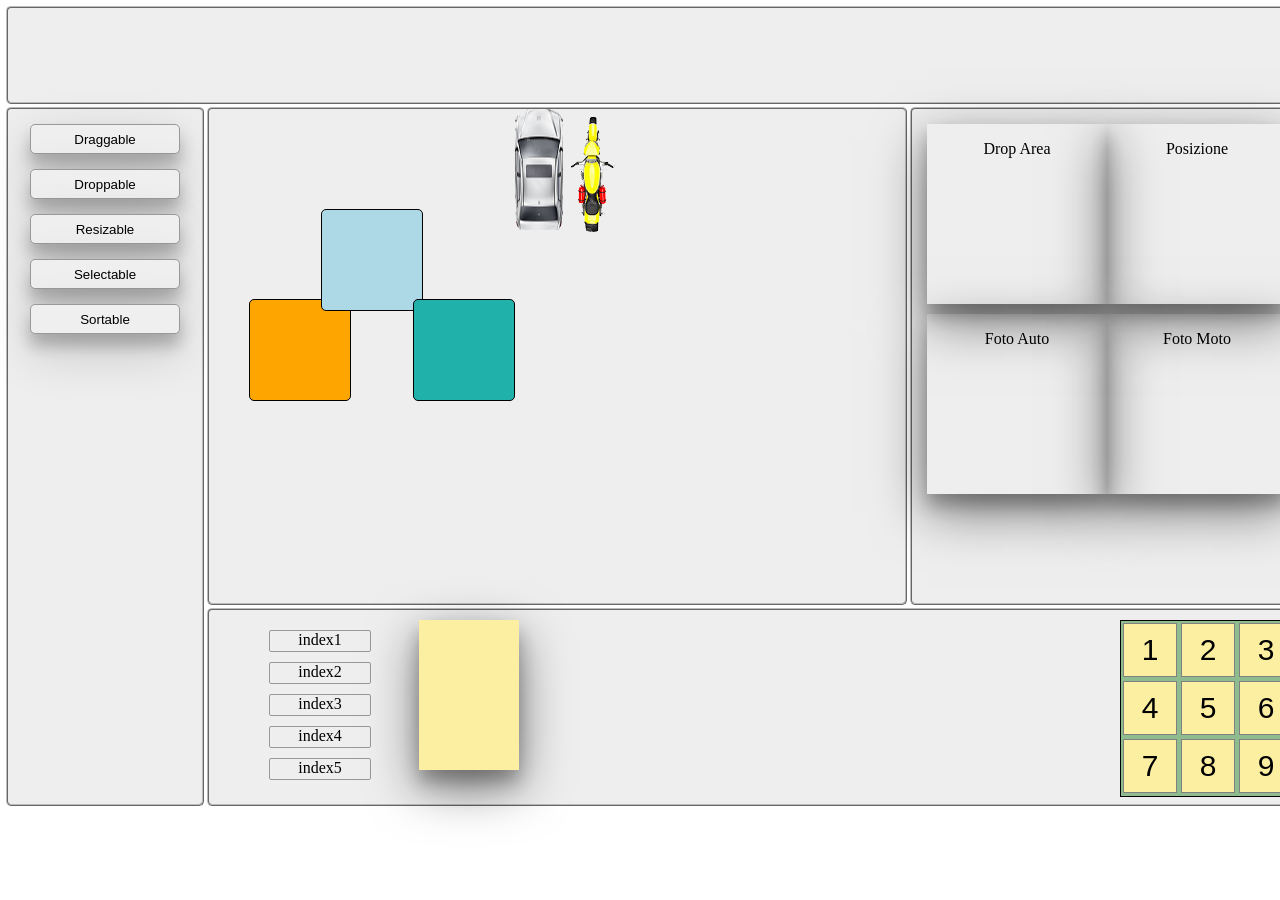
<file: JQUERY-uiINTERACTIONS/index.html>
<!DOCTYPE html>
<html lang="en">
    <head>
        <meta charset="UTF-8">
        <title>JQueryUI Test</title>
        <script src="JS/jquery.js"></script>
        <script src="JS/jquery-ui.js"></script>
        <script src="JS/script.js"></script>
        <link rel="stylesheet" href="CSS/jquery-ui.css">
        <link rel="stylesheet" href="CSS/style.css">
    </head>
    <body>
        <div id="wrapper">
            <div class="grid-container">
                <div class="header"></div>
                <div class="menu"></div>
                <div class="main"></div>
                <div class="right">
                    <div class="droppable">Drop Area</div>
                    <div id="caption">Posizione<p></p></div>
                    <div id="carpark" class="park">Foto Auto</div>
                    <div id="bikepark" class="park">Foto Moto</div>
                </div>
                <div class="footer"></div>
            </div>
        </div>
    </body>
</html>
</file>
<file: JQUERY-uiINTERACTIONS/CSS/style.css>
*{
    padding:0;
    margin:0;
}
div#wrapper{
    width:1300px;
    margin: 0 auto;
}
div.header {
        grid-area: header;
        margin:1px;
        border: 2px ridge #BBB;
        border-radius: 5px;
        text-align: center;
        background-color: #EEEEEE;
        vert-align: middle;
        padding:15px;

}
div.menu {
        grid-area: menu;
        margin:1px;
        border: 2px ridge #BBB;
        border-radius: 5px;
        text-align: center;
        background-color: #EEEEEE

}
div.main {
        grid-area: main;
        margin:1px;
        border: 2px ridge #BBB;
        border-radius: 5px;
        text-align: center;
        background-color: #EEEEEE;

}
div.right {
        grid-area: right;
        margin:1px;
        border: 2px ridge #BBB;
        border-radius: 5px;
        text-align: center;
        background-color: #EEEEEE;
        padding:15px
}
div.footer {
    grid-area: footer;
    margin:1px;
    border: 2px ridge #BBB;
    border-radius: 5px;
    text-align: center;
    background-color: #EEEEEE;
    padding:10px;
}
.grid-container {
    display: grid;
    grid-template-areas:
            'header header header header header header'
            'menu main main main right right'
            'menu footer footer footer footer footer';
    grid-gap: 1px;
    background-color: #FFFFFF;
    padding: 5px;
    grid-auto-columns: 200px 300px 300px 100px 200px 200px;
    grid-auto-rows: 100px 500px 200px;
}
.menuButtons, .headerButtons{
    width:150px;
    height:30px;
    margin:15px 15px auto;
    border: 1px solid #999999;
    border-radius: 5px;
    box-shadow: 0 12px 16px 0 rgba(0,0,0,0.24),0 17px 50px 0 rgba(0,0,0,0.19);
}
.draggable {
    float:left;
    width: 100px;
    height: 100px;
    line-height: 100px;
    border: 1px solid black;
    cursor: pointer;
    border-radius: 5px;
    text-align: center;
    position: relative;
}
.orange{
    left:40px;
    top:190px;
    background-color:orange;
}
.lightblue{
    left:10px;
    top:100px;
    background-color:lightblue;
}
.lightseagreen{
    left:0px;
    top:190px;
    background-color:lightseagreen;
}
.park{
    margin:10px 0;
    float: left;
    width: 180px;
    height: 180px;
    text-align: center;
    line-height: 50px;
    box-shadow: 0 12px 16px 0 rgba(0,0,0,0.24),0 17px 50px 0 rgba(0,0,0,0.5);
}
.droppable {
    float:left;
    width:180px;
    height:180px;
    text-align:center;
    line-height:50px;
    box-shadow: 0 12px 16px 0 rgba(0,0,0,0.24),0 17px 50px 0 rgba(0,0,0,0.5);
}
#caption{
    float:left;
    width:180px;
    height:180px;
    box-shadow: 0 12px 16px 0 rgba(0,0,0,0.24),0 17px 50px 0 rgba(0,0,0,0.5);
    text-align: center;
    line-height: 50px;
}
.car{
    float:left;
    left:50px;
    top:50px;
    width:48px;
    height:121px;
    background: url("../IMG/car.png") center no-repeat;
}
.bike{
    float: left;
    left:40px;
    top:40px;
    width:60px;
    height:130px;
    background: url("../IMG/bike.png") center no-repeat;
}
.ui-draggable-disabled{
    opacity: 0.2;
    border: 4px solid #003eff;
}
.ui-draggable-dragging {
    opacity: 0.5;
    border-bottom: 7px solid #003eff;
}
.ui-droppable{
    background-color: #dad55e;
}
.ui-droppable-active{
    background-color: #f1a899;
}
.ui-droppable-hover{
    background-color: lemonchiffon;
}
#list{
    list-style: none;
    margin: 0;
    padding: 0;
    width: 100px;
    height:180px;
}
#list li {
    width:100px;
    height:20px;
    margin:10px auto;
    border: 1px solid #999999;
    border-radius: 2px;
    text-align: center;
}
#list .ui-selected {
    color:red;
    font-weight: bold;
    box-shadow: 0 5px 5px 0 rgba(0,0,0,0.24),0 5px 5px 0 rgba(0,0,0,0.5);
}
#outData{
    float:left;
    width:100px;
    height:150px;
    background-color: #fcefa1;
    line-height: 150px;
    font-size: 70pt;
    text-align: center;
    box-shadow: 0 12px 16px 0 rgba(0,0,0,0.24),0 17px 50px 0 rgba(0,0,0,0.5);
}
#divList{
    float:left;
    height:180px;
    width:150px;
    margin-left:50px;
}
#divSort{
    float:right;
    width:175px;
    height:175px;
    border:1px solid black;
    background-color: darkseagreen;
    margin-left:50px;
}
#divSort ul{
    list-style-type: none;
    padding: 0;
    margin:0;
}
#divSort li {
    float: left;
    margin: 2px;
    padding: 1px;
    width: 50px;
    height: 50px;
    line-height: 50px;
    background-color: #fcefa1;
    font-size: 30px;
    text-align: center;
    cursor: pointer;
    font-family: Geneva, Arial, Helvetica, sans-serif;
    border: 1px solid gray;
}
</file>
